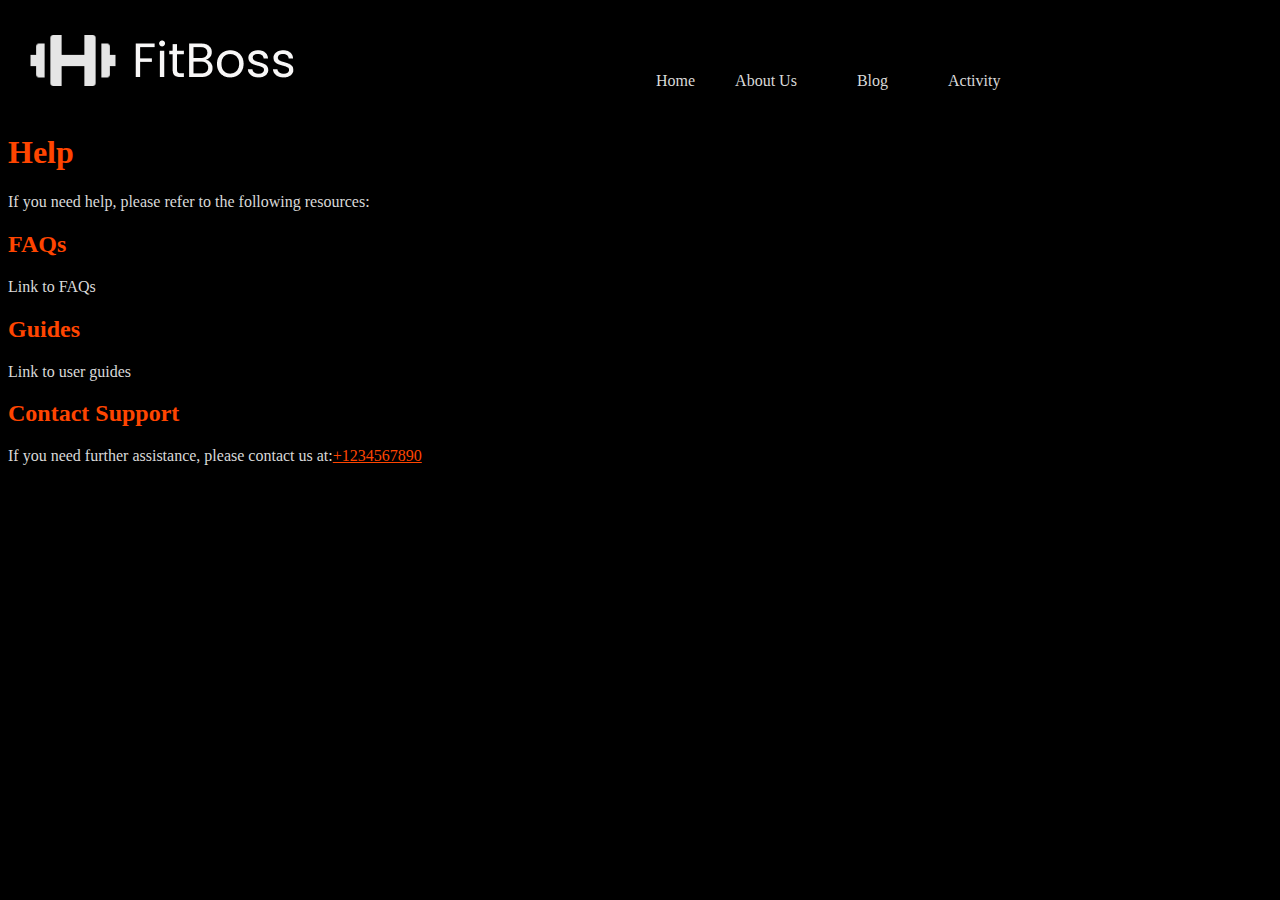
<file: help.html>
<!DOCTYPE html>
<html lang="en">
<head>
    <meta charset="UTF-8">
    <meta name="viewport" content="width=device-width, initial-scale=1.0">
    <title>Privacy Policy</title>
    <title>Fitboss</title>
    <link rel="icon" href="../images/logo.png" type="image/png">
    <link rel="stylesheet" href="../css/service.css">
</head>
    
<body>
    <header>
        <img src="../images/logo.png" alt="Logo">
        <nav>
            <ul>
                <li><a1 href="index.html">Home</a></li>
                <li><a href="#about">About Us</a></li>
                <li><a href="blog.html">Blog</a></li>
                <li><a href="activity.html">Activity</a></li>
            </ul>
            <i class="fa-solid fa-user"></i>
        </nav>
    </header>

    <h1>Help</h1>
    <p>If you need help, please refer to the following resources:</p>
    <h2>FAQs</h2>
    <p>Link to FAQs</p>
    <h2>Guides</h2>
    <p>Link to user guides</p>
    <h2>Contact Support</h2>
    <p>If you need further assistance, please contact us at:<a href="tel:+1234567890">+1234567890</a></p>
    
</body>
</html>
</file>
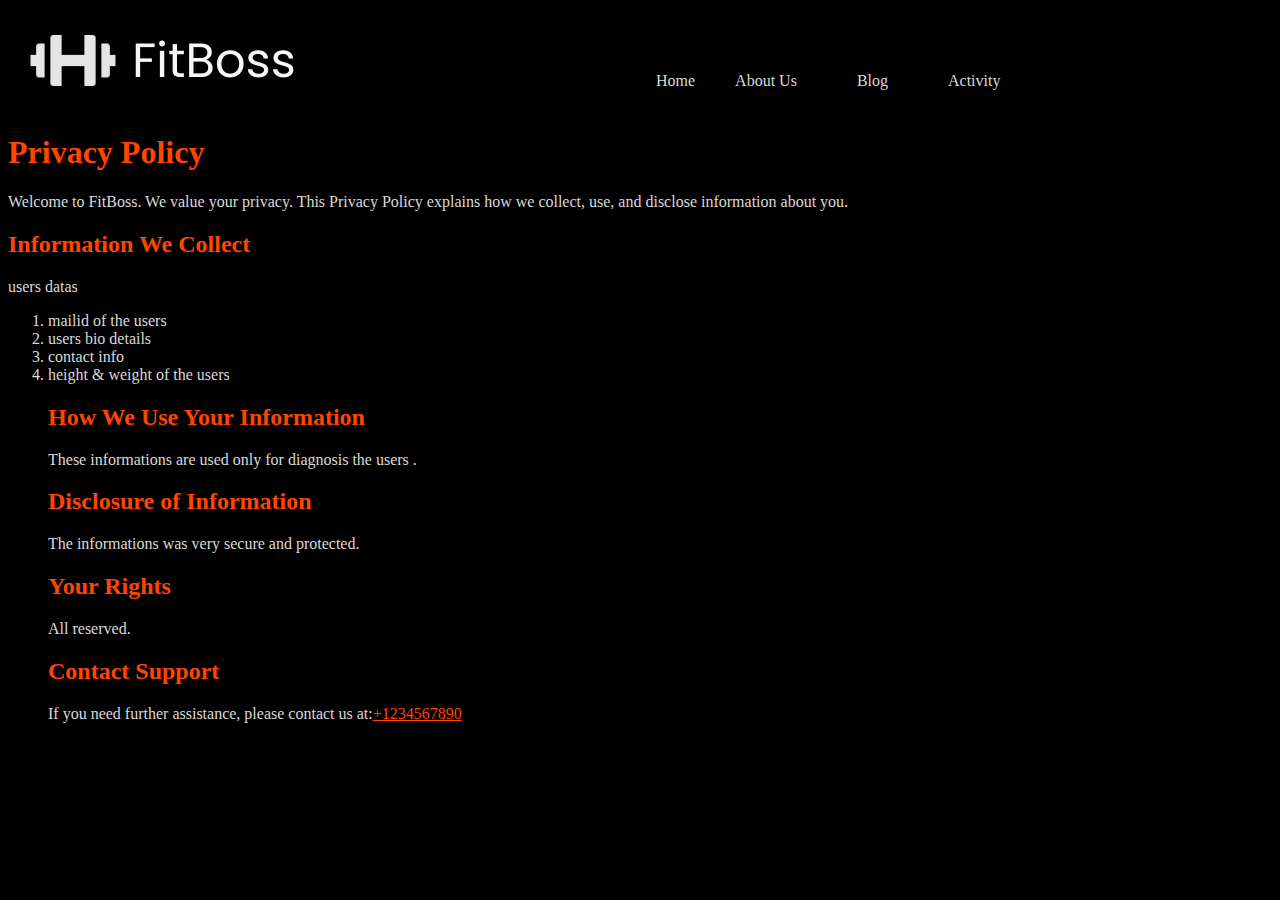
<file: privacy.html>
<!DOCTYPE html>
<html lang="en">
<head>
    <meta charset="UTF-8">
    <meta name="viewport" content="width=device-width, initial-scale=1.0">
    <title>Privacy Policy</title>
    <title>Fitboss</title>
    <link rel="icon" href="../images/logo.png" type="image/png">
    <link rel="stylesheet" href="../css/service.css">
   
    
</head>
<body>
    <header>
        <img src="../images/logo.png" alt="Logo">
        <nav>
            <ul>
                <li><a1 href="index.html">Home</a></li>
                <li><a href="#about">About Us</a></li>
                <li><a href="blog.html">Blog</a></li>
                <li><a href="activity.html">Activity</a></li>
            </ul>
            <i class="fa-solid fa-user"></i>
        </nav>
    </header>
    <h1>Privacy Policy</h1>
    <p>Welcome to FitBoss. We value your privacy. This Privacy Policy explains how we collect, use, and disclose information about you.</p>
    <h2>Information We Collect</h2>
    <p>users datas</p>
    <ol>
        <li>mailid of the users</li>
        <li>users bio details</li>
        <li>contact info</li>
        <li>height & weight of the users</li>
    <h2>How We Use Your Information</h2>
    <p>These informations are used only for diagnosis the users .</p>
    <h2>Disclosure of Information</h2>
    <p>The informations was very secure and protected.</p>
    <h2>Your Rights</h2>
    <p>All reserved.</p>
    <h2>Contact Support</h2>
    <p>If you need further assistance, please contact us at:<a href="tel:+1234567890">+1234567890</a></p>
    
</body>
</html>
</file>
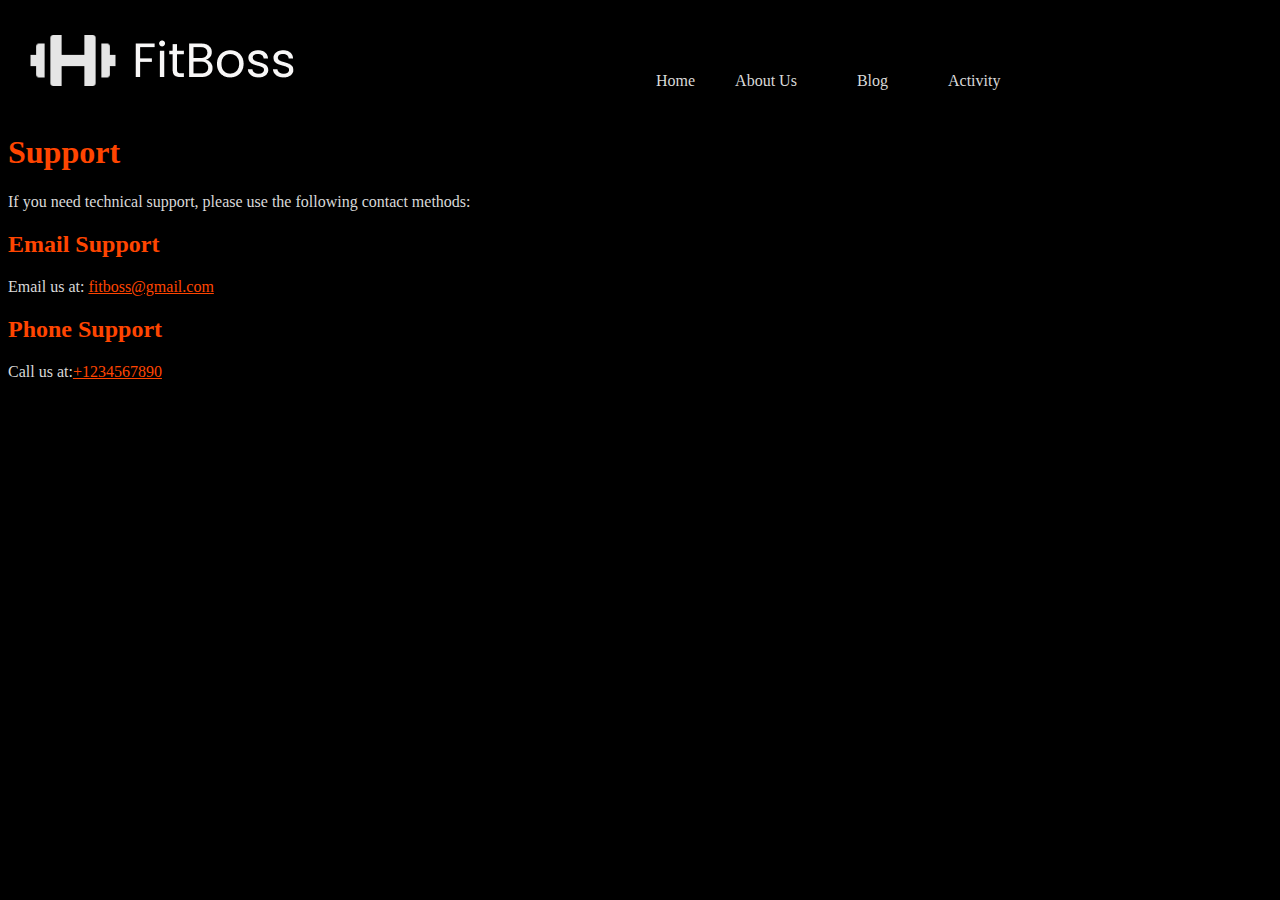
<file: support.html>
<!DOCTYPE html>
<html lang="en">
<head>
    <meta charset="UTF-8">
    <meta name="viewport" content="width=device-width, initial-scale=1.0">
    <title>Privacy Policy</title>
    <title>Fitboss</title>
    <link rel="icon" href="../images/logo.png" type="image/png">
    <link rel="stylesheet" href="../css/service.css">
</head>
<body>
    <header>
        <img src="../images/logo.png" alt="Logo">
        <nav>
            <ul>
                <li><a1 href="index.html">Home</a></li>
                <li><a href="#about">About Us</a></li>
                <li><a href="blog.html">Blog</a></li>
                <li><a href="activity.html">Activity</a></li>
            </ul>
            <i class="fa-solid fa-user"></i>
        </nav>
    </header>
    <h1>Support</h1>
    <p>If you need technical support, please use the following contact methods:</p>
    <h2>Email Support</h2>
    <p>Email us at:  <a href="mailto:fitboss@gmail.com">fitboss@gmail.com</a></p>
    <h2>Phone Support</h2>
    <p>Call us at:<a href="tel:+1234567890">+1234567890</a></p>
   
    </body>
    </html>
</file>
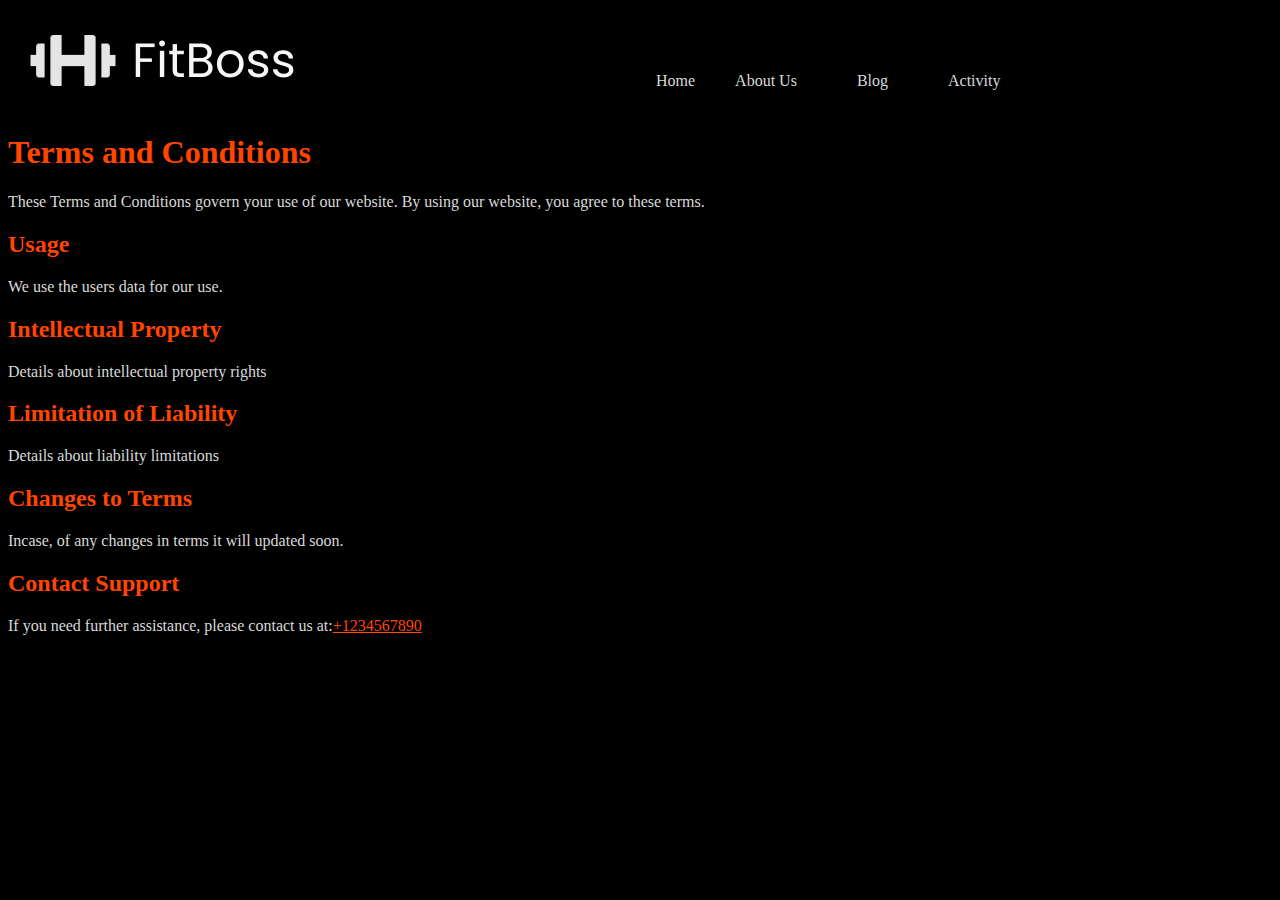
<file: terms.html>
<!DOCTYPE html>
<html lang="en">
<head>
    <meta charset="UTF-8">
    <meta name="viewport" content="width=device-width, initial-scale=1.0">
    <title>Privacy Policy</title>
    <title>Fitboss</title>
    <link rel="icon" href="../images/logo.png" type="image/png">
    <link rel="stylesheet" href="../css/service.css">
</head>
<body>
    <header>
        <img src="../images/logo.png" alt="Logo">
        <nav>
            <ul>
                <li><a1 href="index.html">Home</a></li>
                <li><a href="#about">About Us</a></li>
                <li><a href="blog.html">Blog</a></li>
                <li><a href="activity.html">Activity</a></li>
            </ul>
            <i class="fa-solid fa-user"></i>
        </nav>
    </header>

    <h1>Terms and Conditions</h1>
    <p>These Terms and Conditions govern your use of our website. By using our website, you agree to these terms.</p>
    <h2>Usage</h2>
    <p>We use the users data for our use.</p>
    <h2>Intellectual Property</h2>
    <p>Details about intellectual property rights</p>
    <h2>Limitation of Liability</h2>
    <p>Details about liability limitations</p>
    <h2>Changes to Terms</h2>
    <p>Incase, of any changes in terms it will updated soon.</p>
    
    <h2>Contact Support</h2>
    <p>If you need further assistance, please contact us at:<a href="tel:+1234567890">+1234567890</a></p>
    
</body>
</html>
</file>
<file: css/service.css>
body{
    
    background-color:black;
  
   
}

header {
   
    background-color: black;
    color: #d9d9d9;
    display: flex;
    align-items: center;
    justify-content: space-between;
    padding: 10px 20px;
   
    
}

nav {
    display: flex;
    align-items: center;
    justify-content: space-between;
    width: 100%;
    padding-left: 350px;
    padding-top: 40px;
}

nav ul {
    list-style-type: none;
    margin: 0;
    padding: 0;
    display: flex;
}

nav ul li {
    margin: 0 10px;
}
nav ul li a1{
    color: orangered;
}
nav ul li a {
    color: #d9d9d9;
    text-decoration: none;
    padding: 10px 20px;
}

nav ul li a:hover {
    color: orangered;
   
}
h1{
    color: orangered;
}
p{
    color: #d9d9d9;
}
p a{
    color: orangered;
}
h2{
    color: orangered;
}
ol{
    color: #d9d9d9;
}
nav ul li a1{
    color:#d9d9d9;
}
nav ul li a1:hover {
    color: orangered;
   
}
</file>
